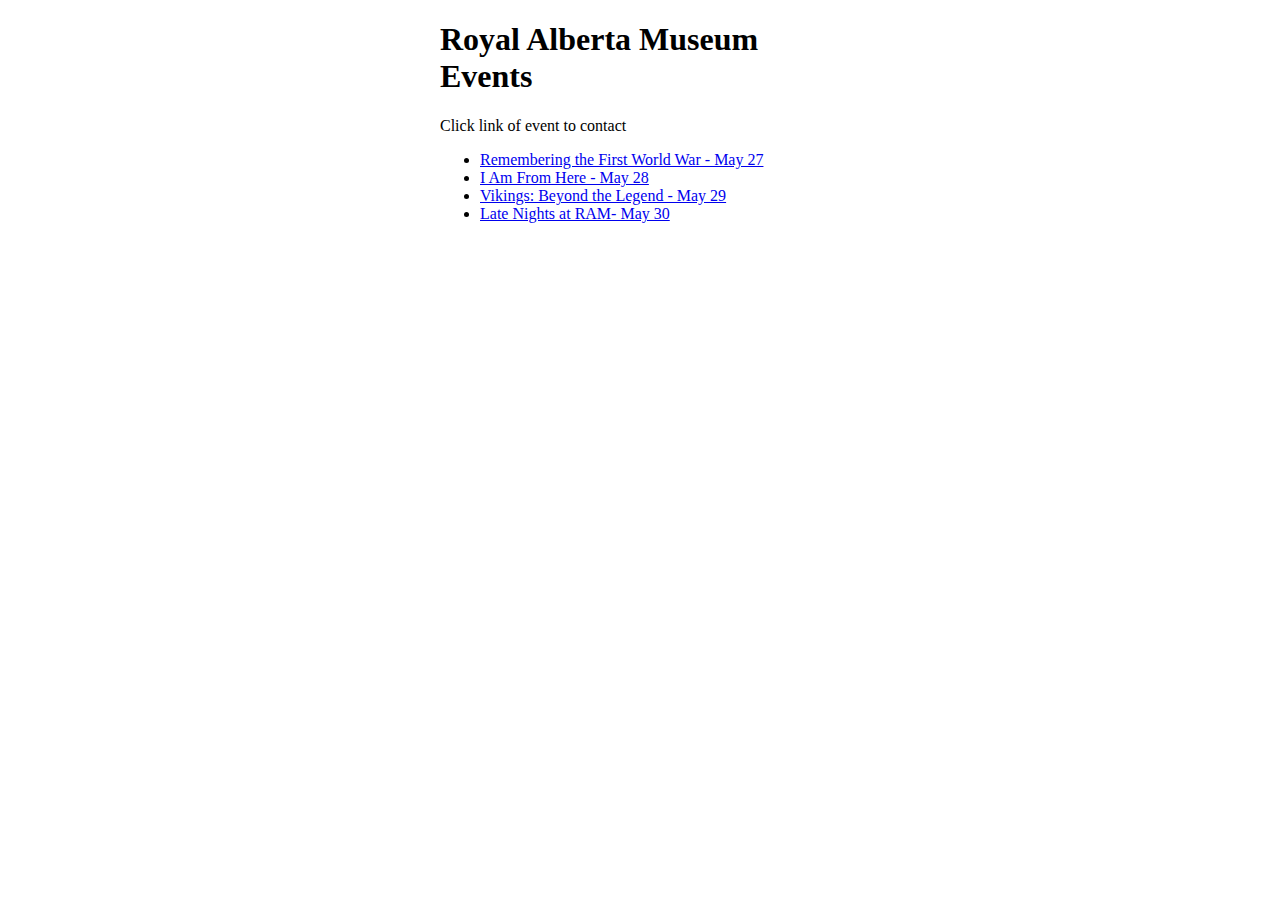
<file: DMIT2025/lab3/index.html>
<!DOCTYPE html>
<html>
<head>
	<meta charset="utf-8">
	<title></title>
	<link rel="stylesheet" href="styles.css">
</head>
<body>
	<header>
		<h1>Royal Alberta Museum Events</h1>

		<p>Click link of event to contact</p>

		<ul>
			<li><a href="contact.php?event=WW1">Remembering the First World War - May 27</a></li>
			<li><a href="contact.php?event=IAFH">I Am From Here - May 28</a></li>
			<li><a href="contact.php?event=VBTL">Vikings: Beyond the Legend - May 29</a></li>
			<li><a href="contact.php?event=LNAR">Late Nights at RAM- May 30</a></li>
		</ul>
	</header>
</body>
</html>
</file>
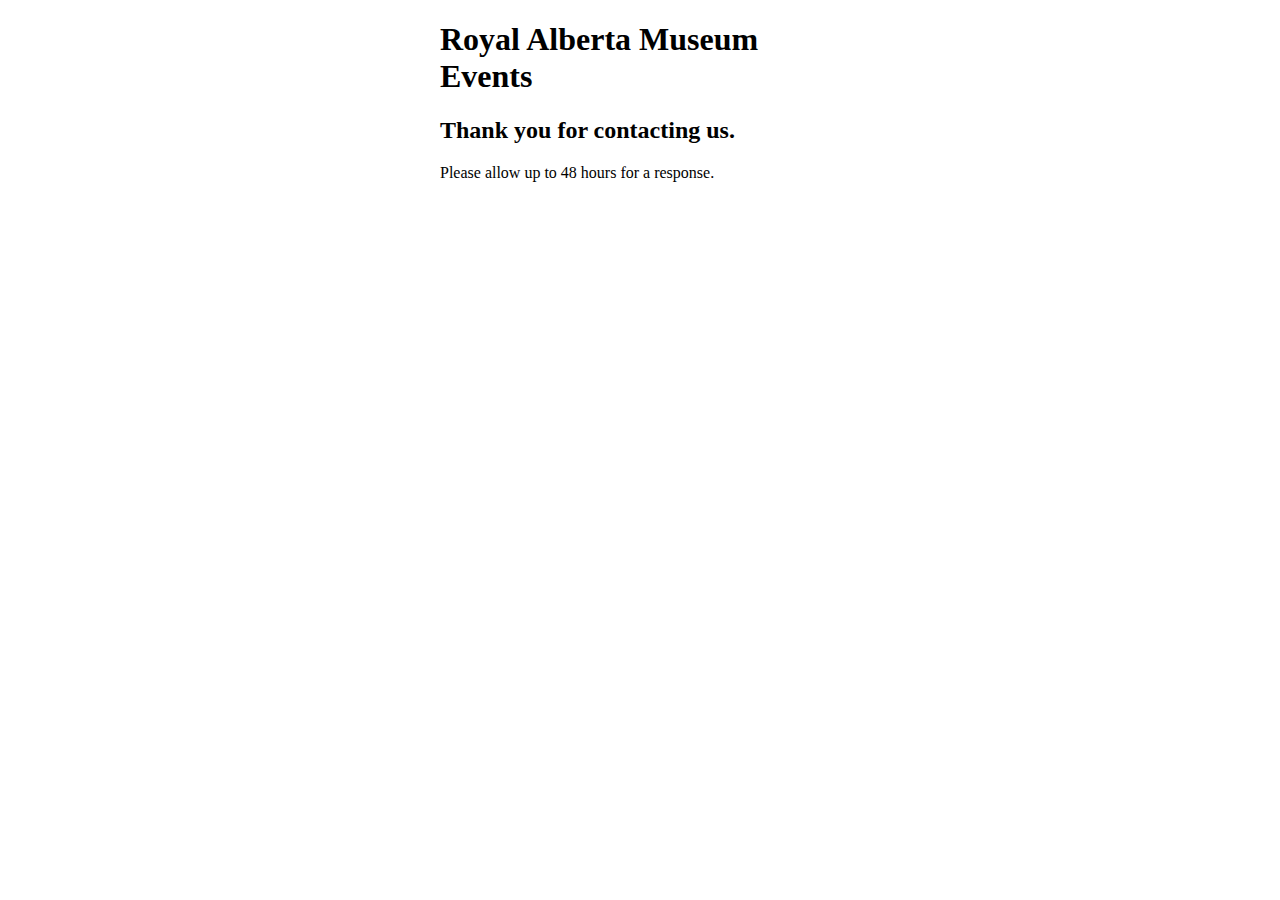
<file: DMIT2025/lab3/confirmation.html>
<!DOCTYPE html>
<html>
<head>
	<meta charset="utf-8">
	<title></title>
	<link rel="stylesheet" href="styles.css">
</head>
<body>
	<header>
		<h1>Royal Alberta Museum Events</h1>

		<h2>Thank you for contacting us.</h2>

		<p>Please allow up to 48 hours for a response.</p>
	</header>
</body>
</html>
</file>
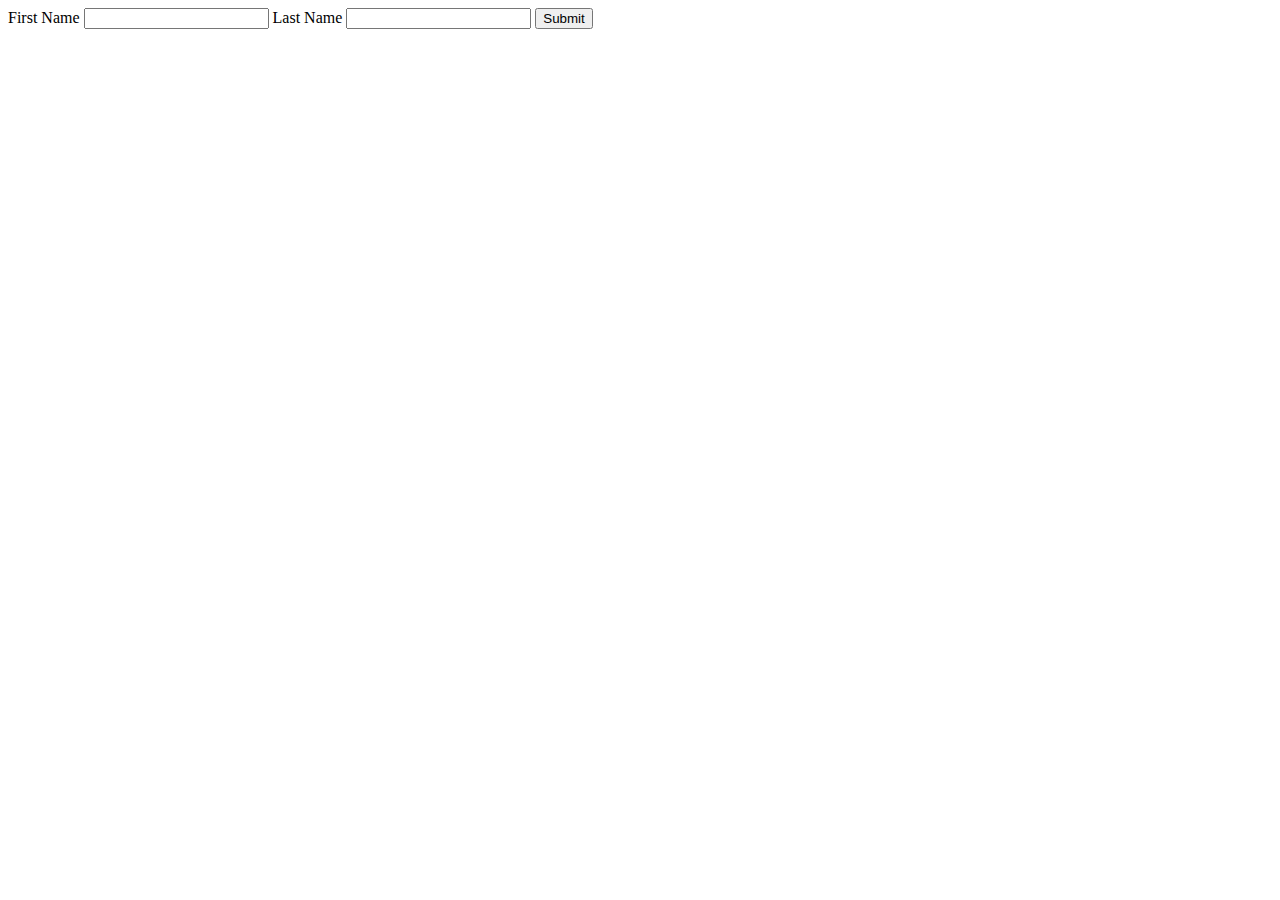
<file: DMIT2025/lab1-part3-includes/includes/content/form.html>
<!DOCTYPE html>
<html>
<head>
	<meta charset="utf-8">
	<title></title>
</head>
<body>
	<form action="">
		<label for="first_name">First Name</label>
		<input type="text" id="first_name" name="first_name">

		<label for="last_name">Last Name</label>
		<input type="text" id="last_name" name="last_name">

		<input type="submit">
	</form>
</body>
</html>
</file>
<file: DMIT2025/lab3/styles.css>
body {
	max-width: 800px;
	margin: 0 auto;
}

header {
	max-width: 400px;
	margin: 0 auto;
}

.errors {
	max-width: 400px;
	margin: 0 auto;
	color: red;
}

form {
	max-width: 400px;
	margin: 0 auto;
	display: flex;
	flex-direction: column;
}
</file>
